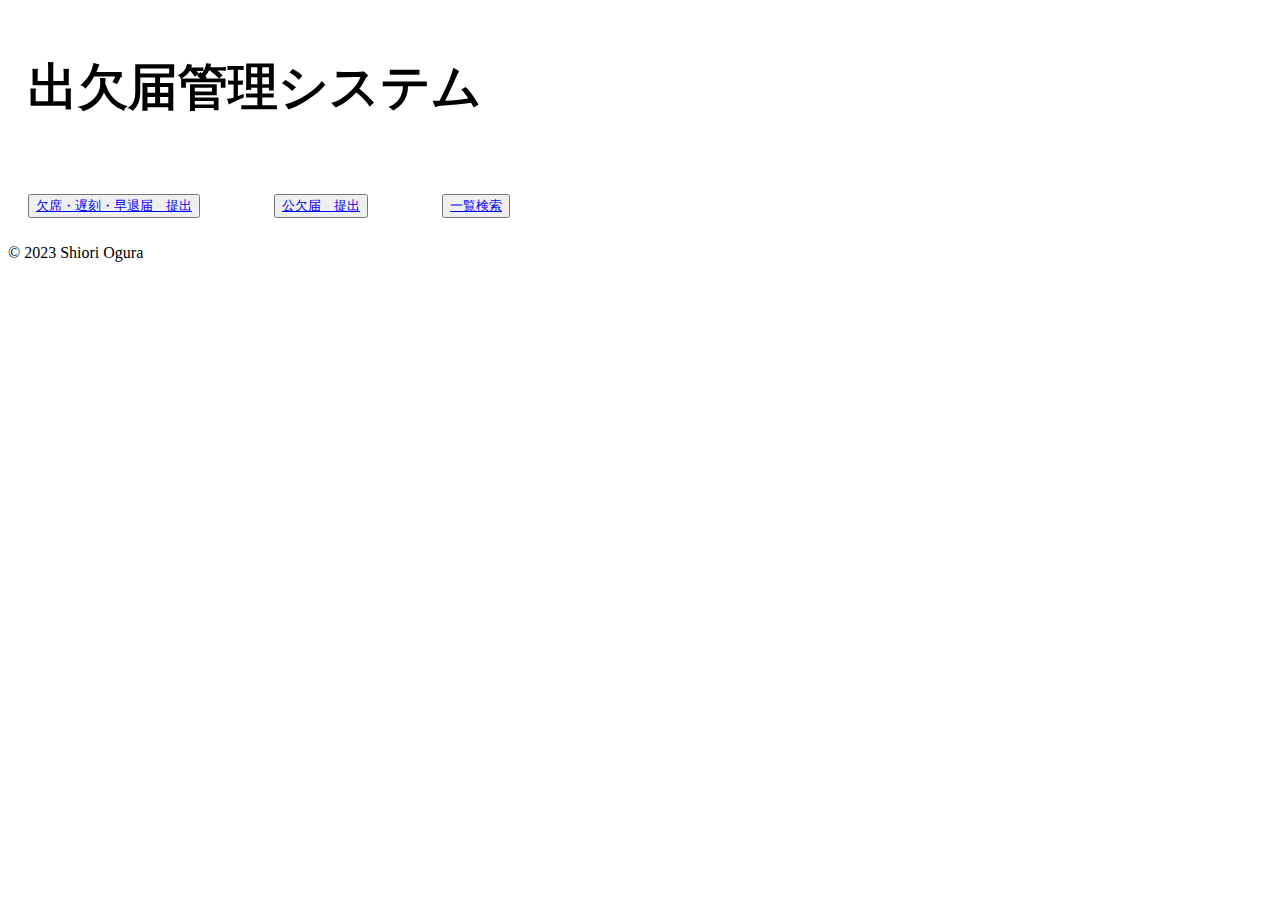
<file: index.html>
<!DOCTYPE html>
<html>
	<head>
        <meta charset="utf-8">
        <link rel="stylesheet" type="text/css" href="style.css" />
		<title>最終課題課題</title>
	</head>
	<body>
        <h1 class="index">出欠届管理システム</h1>
        <button class="index"><a href="page1.html" class="btn">欠席・遅刻・早退届　提出</a></button>
        <button class="index"><a href="page2.html">公欠届　提出</a></button>
        <button class="index"><a href="page3.html">一覧検索</a></button>
	</body>
    <footer>
        <p>&copy; 2023 Shiori Ogura</p>
    </footer>
</html>
</file>
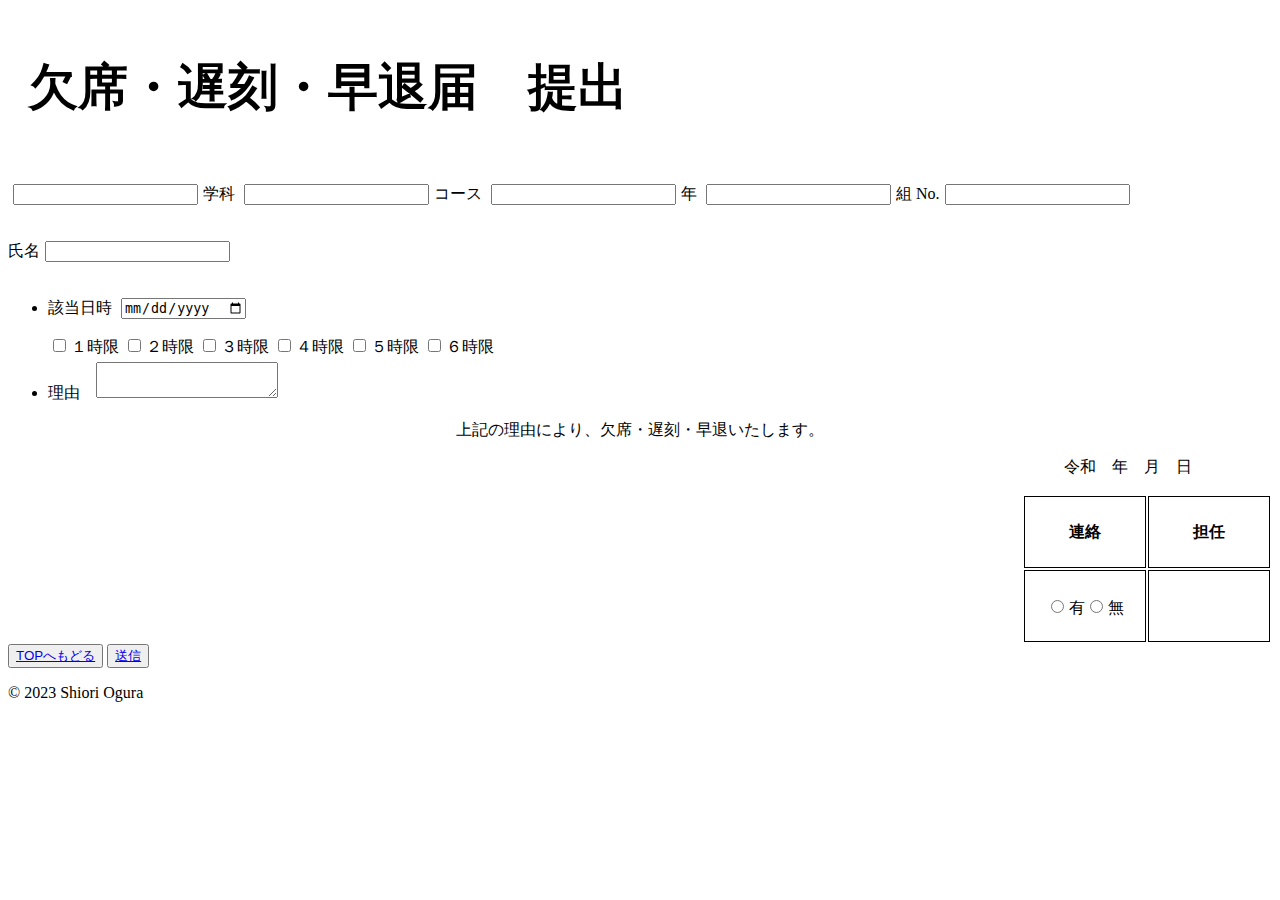
<file: page1.html>
<!DOCTYPE html>
<html>
	<head>
        <meta charset="utf-8">
        <link rel="stylesheet" type="text/css" href="style.css" />
		<title>最終課題課題</title>
	</head>
	<body>
        <h1>欠席・遅刻・早退届　提出</h1>
        <form>
            <label><input type="text" id="department" name="gakka">学科</label>
            <label><input type="text" id="course" name="ko-su">コース</label>
            <label><input type="text" id="year" name="nenn">年</label>
            <label><input type="text" id="class" name="kumi">組</label>
            <label>No.<input type="text" id="no" name="no"></label>
            <p><label>氏名<input type="text" id="name" name="simei"></label></p>
        </form>
        <ul>
            <div>
                <li>該当日時
                    <input type="date" id="date" name="該当日時" value="" />
                    <div>
                        <input type="checkbox" name="jikan" value="1">１時限
                        <input type="checkbox" name="jikan" value="2">２時限
                        <input type="checkbox" name="jikan" value="3">３時限
                        <input type="checkbox" name="jikan" value="4">４時限
                        <input type="checkbox" name="jikan" value="5">５時限
                        <input type="checkbox" name="jikan" value="6">６時限
                    </div>
                </li>
            </div>
            <li>理由　<textarea id="message" name="message"></textarea></li>
        </ul>
        <p class="page1">上記の理由により、欠席・遅刻・早退いたします。</p>
        <p class="time">令和　年　月　日</p>
        <div class="page1">
            <table>
                <thead>
                    <tr class="page1">
                        <th width="100px" height="50px">連絡</th>
                        <th width="100px" height="50px">担任</th>
                    </tr>
                </thead>
                <tbody>
                    <tr class="page1">
                        <td width="100px" height="50px"><input type="radio" name="renraku" value="ari">有<input type="radio" name="renraku" value="nasi">無</td>
                        <td width="100px" height="50px"></td>
                    </tr>
                </tbody>
            </table>
        </div>
        <button><a href="index.html">TOPへもどる</a></button>
        <button><a href="page1conf.html">送信</a></button>
	</body>
    <footer>
        <p>&copy; 2023 Shiori Ogura</p>
    </footer>
</html>
</file>
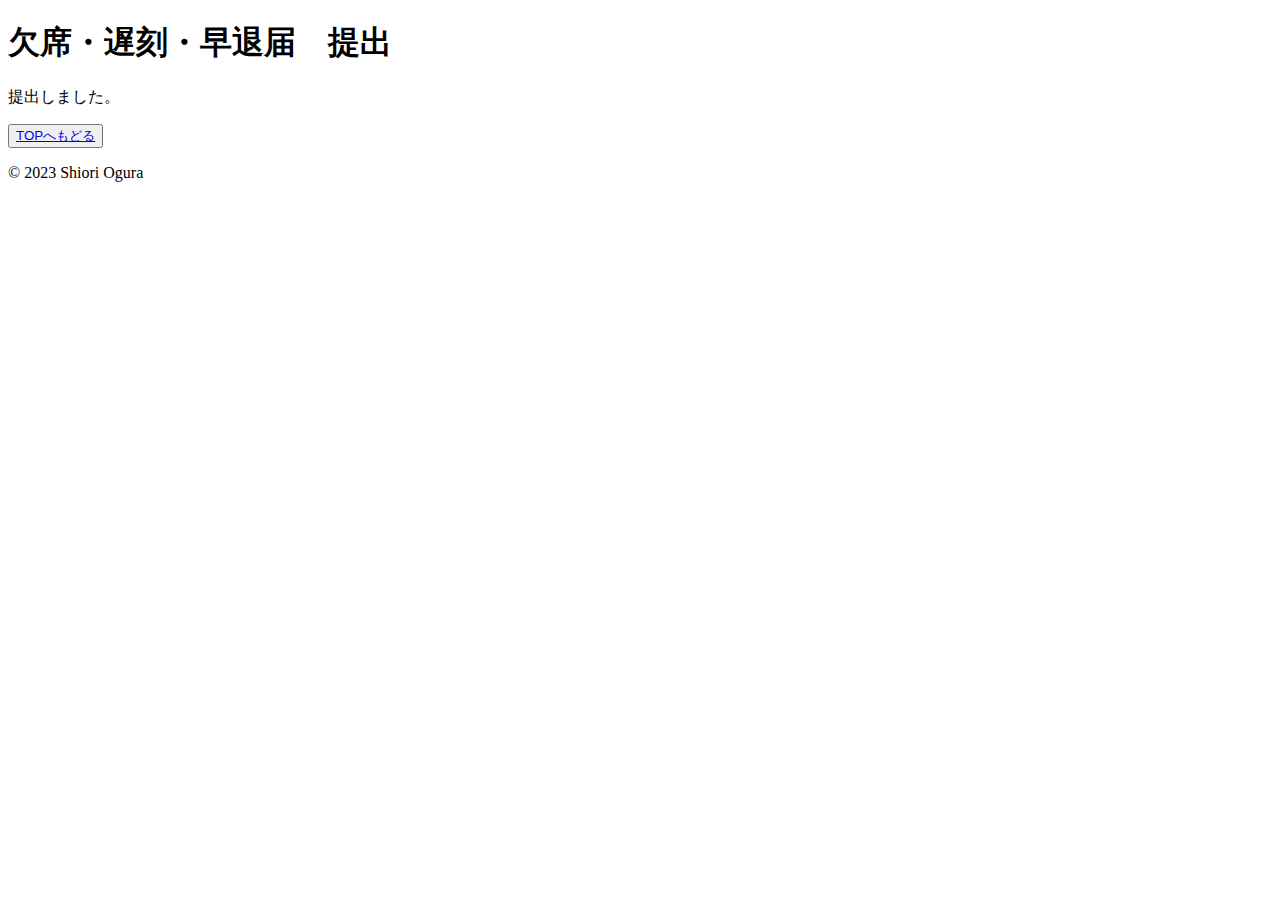
<file: page1conf.html>
<!DOCTYPE html>
<html>
	<head>
        <meta charset="utf-8">
		<title>最終課題課題</title>
	</head>
	<body>
        <h1>欠席・遅刻・早退届　提出</h1>
        <p>提出しました。</p>
        <button><a href="index.html">TOPへもどる</a></button>
	</body>
    <footer>
        <p>&copy; 2023 Shiori Ogura</p>
    </footer>
</html>
</file>
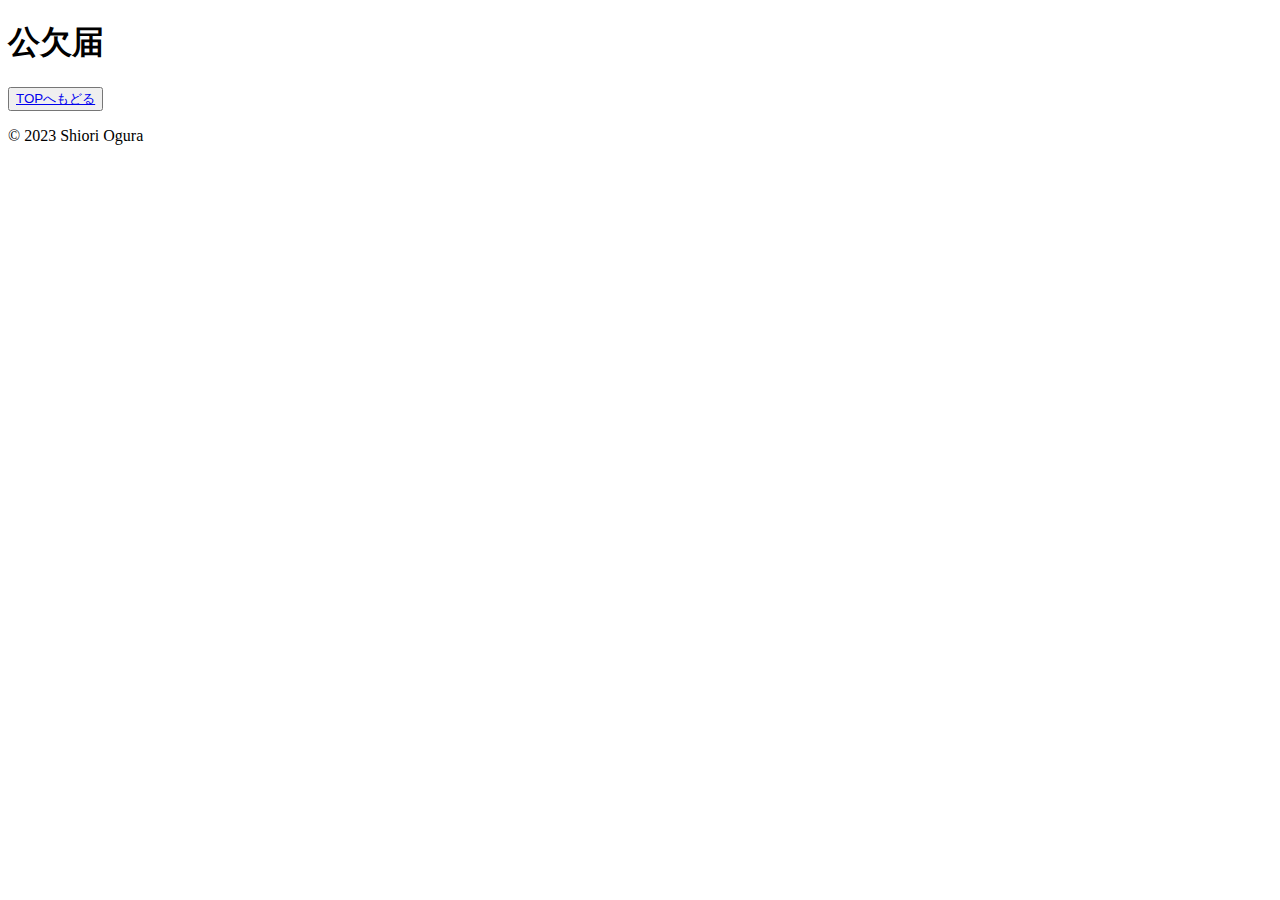
<file: page2.html>
<!DOCTYPE html>
<html>
	<head>
        <meta charset="utf-8">
		<title>最終課題課題</title>
	</head>
	<body>
        <h1>公欠届</h1>

	</body>
    <button><a href="index.html">TOPへもどる</a></button>
    <footer>
        <p>&copy; 2023 Shiori Ogura</p>
    </footer>
</html>
</file>
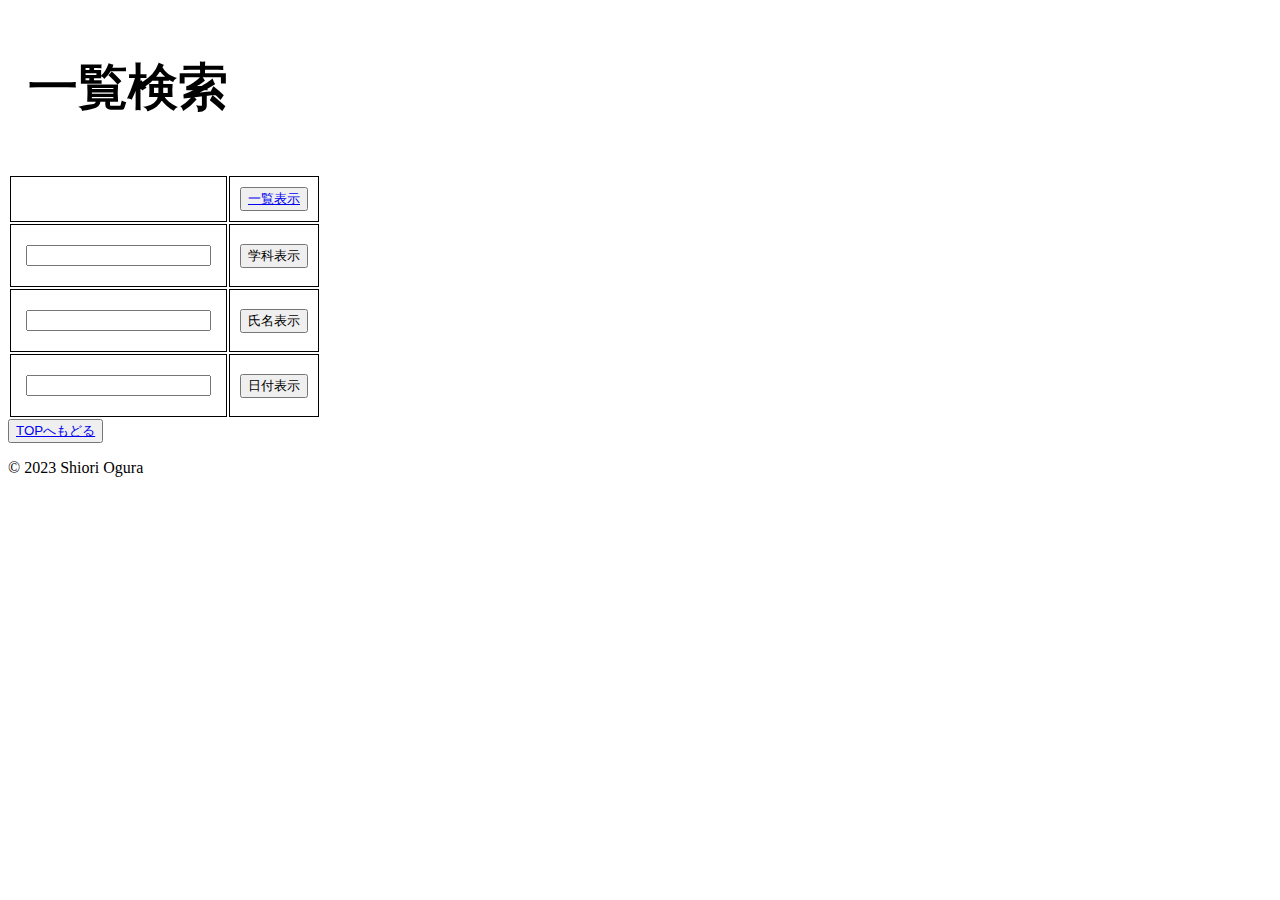
<file: page3.html>
<!DOCTYPE html>
<html>
	<head>
        <meta charset="utf-8">
        <link rel="stylesheet" type="text/css" href="style.css" />
		<title>最終課題課題</title>
	</head>
	<body>
        <h1>一覧検索</h1>
        <table>
            <tr>
                <td></td>
                <td><button><a href="page4.html">一覧表示</a></button></td>
            </tr>
            <tr>
                <td><input type="text"></td>
                <td><button class="kennsaku">学科表示</button></td>
            </tr>
            <tr>
                <td><input type="text"></td>
                <td><button class="kennsaku">氏名表示</button></td>
            </tr>
            <tr>
                <td><input type="text"></td>
                <td><button class="kennsaku">日付表示</button></td>
            </tr>
        </table>
        <button><a href="index.html">TOPへもどる</a></button>
	</body>
    <footer>
        <p>&copy; 2023 Shiori Ogura</p>
    </footer>
</html>
</file>
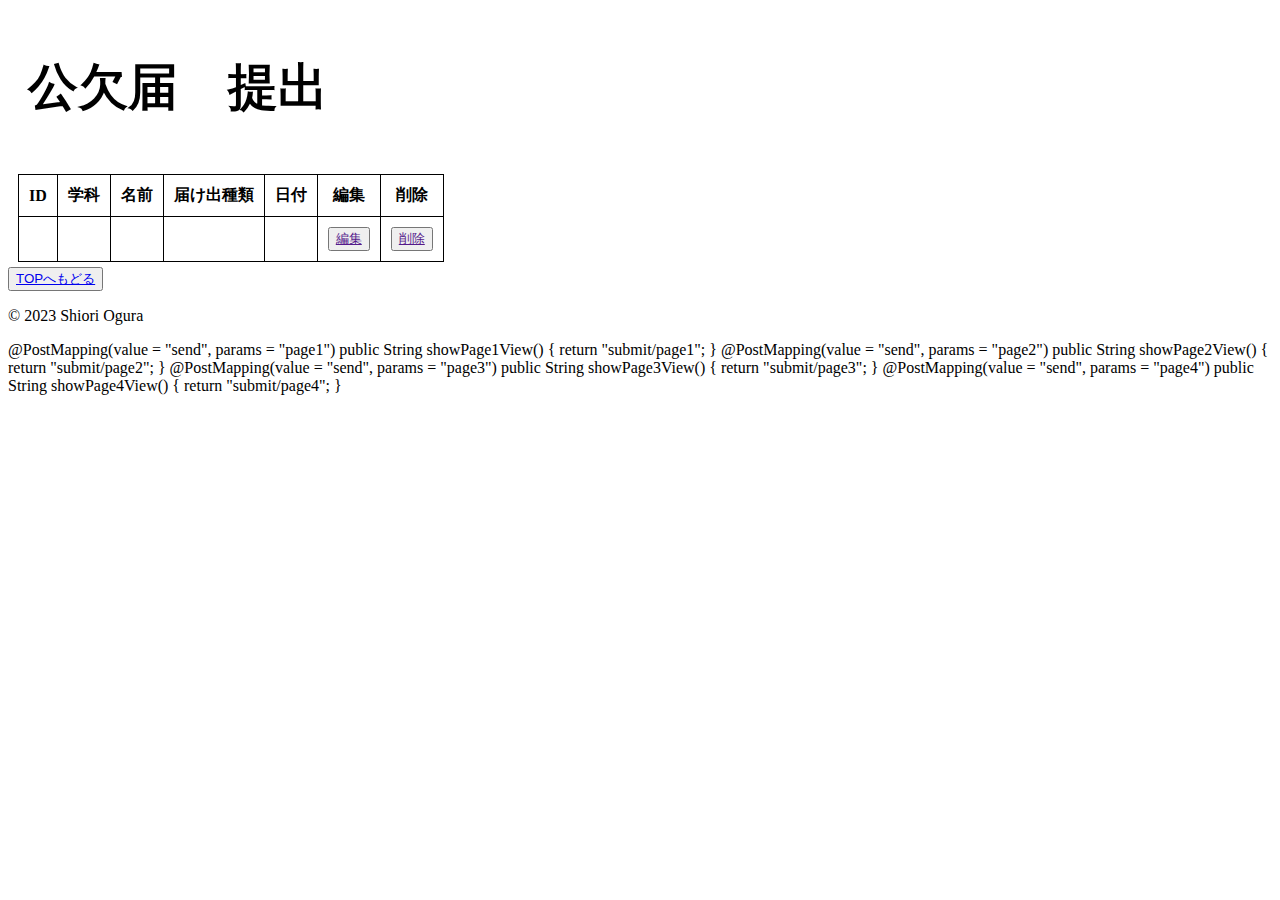
<file: page4.html>
<!DOCTYPE html>
<html>
	<head>
        <meta charset="utf-8">
        <link rel="stylesheet" type="text/css" href="style.css" />
		<title>最終課題課題</title>
	</head>
	<body>
        <h1>公欠届　提出</h1>

        <table class="itiran">
            <tbody>
                <tr>
                    <th>ID</th>
                    <th>学科</th>
                    <th>名前</th>
                    <th>届け出種類</th>
                    <th>日付</th>
                    <th>編集</th>
                    <th>削除</th>
                </tr>
                <tr>
                    <td></td>
                    <td></td>
                    <td></td>
                    <td></td>
                    <td></td>
                    <td><button><a href="">編集</a></button></td>
                    <td><button><a href="">削除</a></button></td>
                </tr>
            </tbody>
        </table>
	</body>
    <button><a href="index.html">TOPへもどる</a></button>
    <footer>
        <p>&copy; 2023 Shiori Ogura</p>
    </footer>
</html>






@PostMapping(value = "send", params = "page1")
	public String showPage1View() {
		return "submit/page1";
	}
	
	@PostMapping(value = "send", params = "page2")
	public String showPage2View() {
		return "submit/page2";
	}
	
	@PostMapping(value = "send", params = "page3")
	public String showPage3View() {
		return "submit/page3";
	}
	
	@PostMapping(value = "send", params = "page4")
	public String showPage4View() {
		return "submit/page4";
	}
</file>
<file: style.css>
h1{
    padding: 20px;
    font-size: 50px;
}

button.index{
    margin: 20px 50px 10px 20px;
}

a.btn--radius {
   border-radius: 100vh;
}
a.btn{
    width: 50px;
}

div.page1{
    display: flex;
    justify-content: flex-end;
}

th{
    margin: 20px 10px 20px 10px;
}
tr.page1{
    text-align: center;
}
p.page1{
    text-align: center;
}
p.time{
    margin-right: 80px;
    text-align: right;
}
input{
    margin: 10px 5px 10px 5px;
}
table.itiran{
    border-collapse:  collapse; 
    margin: 5px 10px 5px 10px;
}
th,td {
    border: solid 1px;  /* 枠線指定 */
    padding: 10px;      /* 余白指定 */
}
</file>
